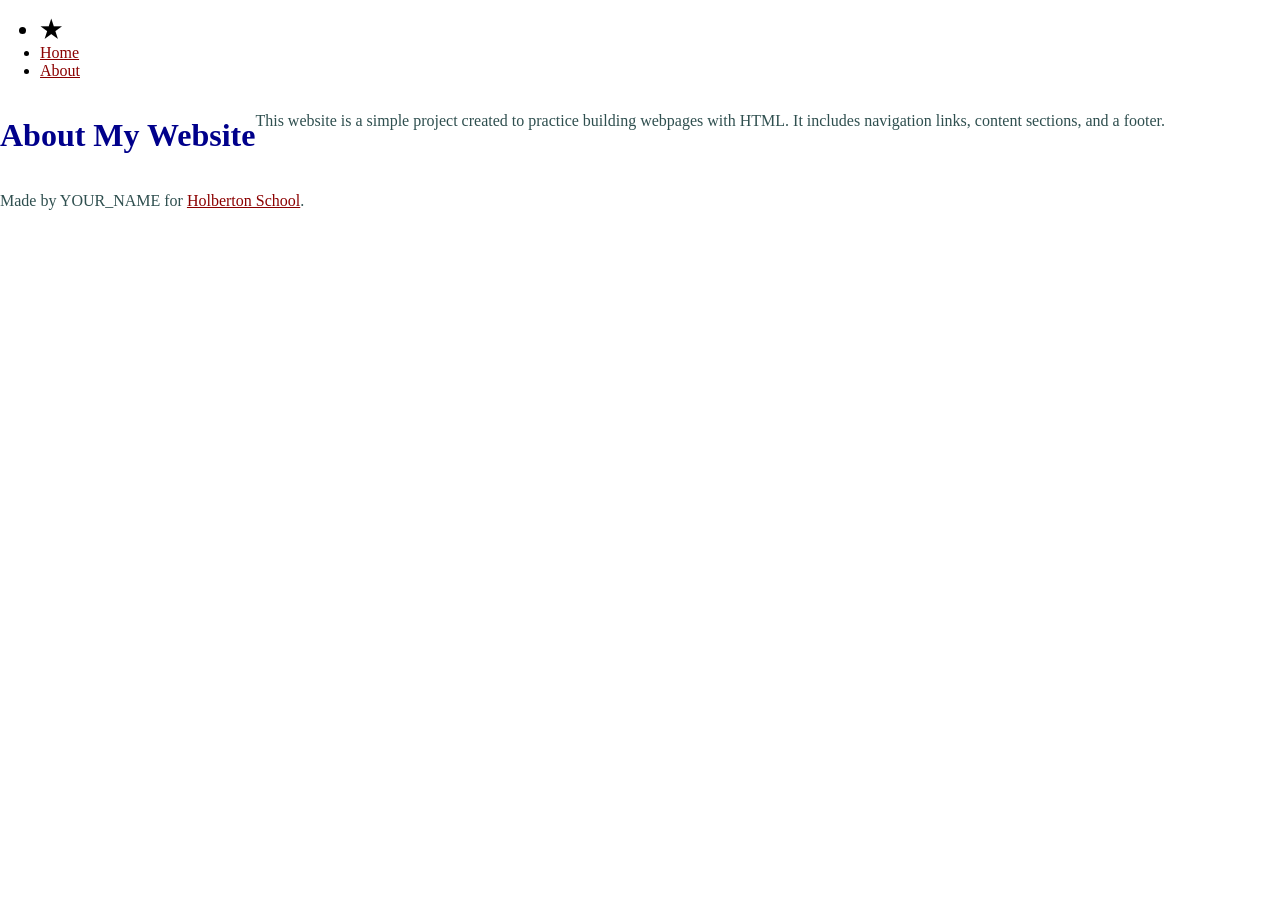
<file: about.html>
<!DOCTYPE html>
<html lang="en">
<head>
    <title>About My Website</title>
    <meta charset="UTF-8">
<meta name="viewport" content="width=device-width, initial-scale=1">
    <link href="https://apply.holbertonschool.com/level2/school.css" rel="stylesheet">
    <link href="styles.css" rel="stylesheet">
</head>
</head>
<body>

    <header>
        <nav>
            <ul>
		<li class="logo">&#9733;</li>
                <li><a href="index.html">Home</a></li>
                <li><a href="about.html">About</a></li>
            </ul>
        </nav>
    </header>

    <main>
        <h1>About My Website</h1>
        <p>This website is a simple project created to practice building webpages with HTML. It includes navigation links, content sections, and a footer.</p>
    </main>

    <footer>
        <p>Made by YOUR_NAME for <a href="https://apply.holbertonschool.com" target="_blank">Holberton School</a>.</p>
    </footer>

</body>
</html>
</file>
<file: styles.css>
body {
    display: flex;
    flex-direction: column;
    margin: 0;
}

main {
    display: flex;
    flex-direction: row;
    flex: auto;
}

article {
    flex: 2;
    overflow-y: auto;
}

aside {
    flex: 1;
    overflow-y: auto;
}
@media (max-width: 768px) {
    main {
        flex-direction: column;
    }
}
h1, h2, h3 {
    color: darkblue;
}

p {
    color: darkslategray;
}

a {
    color: darkred;
}

li.logo {
    font-size: 24px;
    font-weight: bold;
}
</file>
